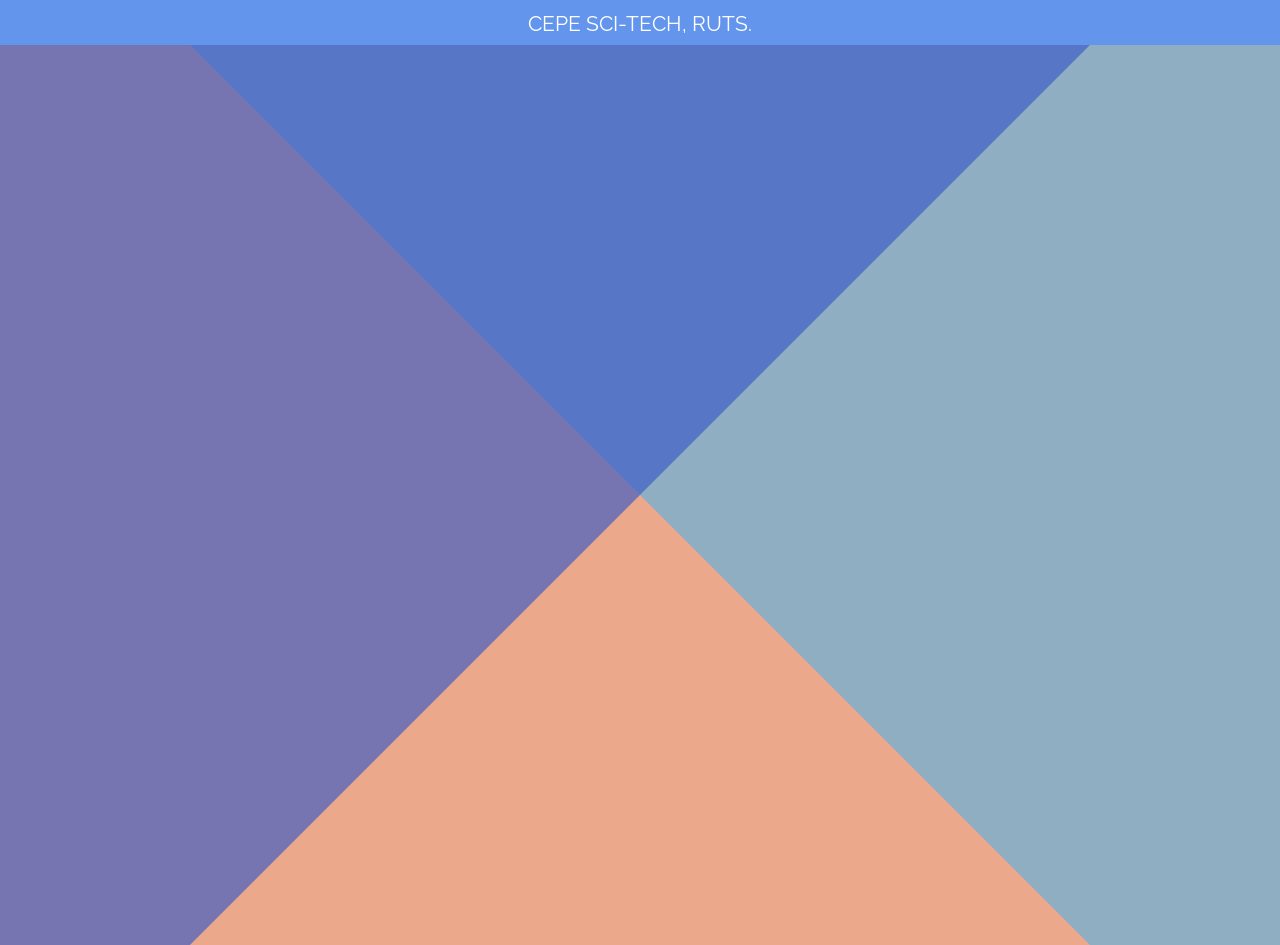
<file: login/index.html>
<!DOCTYPE html>
<html lang="en">

<head>
	<meta charset="UTF-8">
	<title>CEPE SCI-TECH by Surasit</title>
	<meta name="viewport" content="width=device-width, initial-scale=1">
	<link rel="stylesheet" href="./assets/css/normalize.min.css">
	<link rel="stylesheet" href="./assets/css/login.css">
	<script src="./assets/js/prefixfree.min.js"></script>
</head>

<body>
	<!-- partial:index.partial.html -->
	<div
		style="background-color: cornflowerblue; text-align: center; color:#fff; font-size: 16pt; padding:12px 0px 8px 0px;">
		CEPE SCI-TECH, RUTS.
	</div>
	<div class="container" onclick="onclick">
		<div class="top"></div>
		<div class="bottom"></div>
		<div class="center">
			<h2 style="margin-top: 30px;">User Sign In</h2>
			<form action="login.php" method="post">
				<input type="text" name="username" placeholder="E-Passport/Username" required />
				<input type="password" name="password" placeholder="Password" required />
				<div>
					<label class="checkbox label">Lecturer and Staff.
						<input type="checkbox" name="member">
						<span class="checkmark"></span>
					</label>
				</div>
				<button type="submit" class="btn">Sign In</button>
				<div style="margin-top:15px;text-align:center;">
					or <a href="register.php">Register new user.</a>
				</div>
			</form>
			<h2>&nbsp;</h2>
		</div>
	</div>
</body>

</html>
</file>
<file: login/assets/css/login.css>
@import url("https://fonts.googleapis.com/css?family=Raleway:400,700");

*, *:before, *:after {
  box-sizing: border-box;
}

body {
  min-height: 100vh;
  font-family: "Raleway", sans-serif;
}

.container {
  position: absolute;
  width: 100%;
  height: 100%;
  overflow: hidden;
}

.container:hover .top:before, .container:hover .top:after, .container:hover .bottom:before, .container:hover .bottom:after, .container:active .top:before, .container:active .top:after, .container:active .bottom:before, .container:active .bottom:after {
  margin-left: 200px;
  transform-origin: -200px 50%;
  transition-delay: 0s;
}

.container:hover .center, .container:active .center {
  opacity: 1;
  transition-delay: 0.2s;
}

.top:before, .top:after, .bottom:before, .bottom:after {
  content: "";
  display: block;
  position: absolute;
  width: 200vmax;
  height: 200vmax;
  top: 50%;
  left: 50%;
  margin-top: -100vmax;
  transform-origin: 0 50%;
  transition: all 0.5s cubic-bezier(0.445, 0.05, 0, 1);
  z-index: 10;
  opacity: 0.65;
  transition-delay: 0.2s;
}

.top:before {
  transform: rotate(45deg);
  background: #e46569;
}

.top:after {
  transform: rotate(135deg);
  background: #ecaf81;
}

.bottom:before {
  transform: rotate(-45deg);
  background: #60b8d4;
}

.bottom:after {
  transform: rotate(-135deg);
  background: #3745b5;
}

.center {
  position: absolute;
  width: 400px;
  height: 400px;
  top: 50%;
  left: 50%;
  margin-left: -200px;
  margin-top: -200px;
  display: flex;
  flex-direction: column;
  justify-content: center;
  align-items: center;
  padding: 50px;
  opacity: 0;
  transition: all 0.5s cubic-bezier(0.445, 0.05, 0, 1);
  transition-delay: 0s;
  color: #333;
}

.center input {
  width: 97%;
  padding: 15px;
  margin: 5px;
  border-radius: 1px;
  border: 1px solid #ccc;
  font-family: inherit;
  font-size: 13pt;
}

.btn {
  color: #fff;
  border: #0b59c0 solid 1px;
  border-radius: 2px;
  background-color: darkcyan;
  padding: 13px;
  font-size: 14pt;
  width: 97%;
  margin-top: 2px;
  margin-left: 5px;
}

/* The checkbox */
.checkbox {
  display: block;
  position: relative;
  padding-left: 35px;
  margin: 4px 0px 10px 5px;
  cursor: pointer;
  font-size: 12pt;
  -webkit-user-select: none;
  -moz-user-select: none;
  -ms-user-select: none;
  user-select: none;
}

/* Hide the browser's default checkbox */
.checkbox input {
  position: absolute;
  opacity: 0;
  cursor: pointer;
  height: 0;
  width: 0;
}

/* Create a custom checkbox */
.checkmark {
  position: absolute;
  top: 0;
  left: 0;
  height: 25px;
  width: 25px;
  background-color: #eee;
}

/* On mouse-over, add a grey background color */
.checkbox:hover input~.checkmark {
  background-color: #ccc;
}

/* When the checkbox is checked, add a blue background */
.checkbox input:checked~.checkmark {
  background-color: #2196F3;
}

/* Create the checkmark/indicator (hidden when not checked) */
.checkmark:after {
  content: "";
  position: absolute;
  display: none;
}

/* Show the checkmark when checked */
.checkbox input:checked~.checkmark:after {
  display: block;
}

/* Style the checkmark/indicator */
.checkbox .checkmark:after {
  left: 9px;
  top: 3px;
  width: 8px;
  height: 15px;
  border: solid white;
  border-width: 0 3px 3px 0;
  -webkit-transform: rotate(45deg);
  -ms-transform: rotate(45deg);
  transform: rotate(45deg);
}

.label {
  padding-top: 4px;
}
</file>
